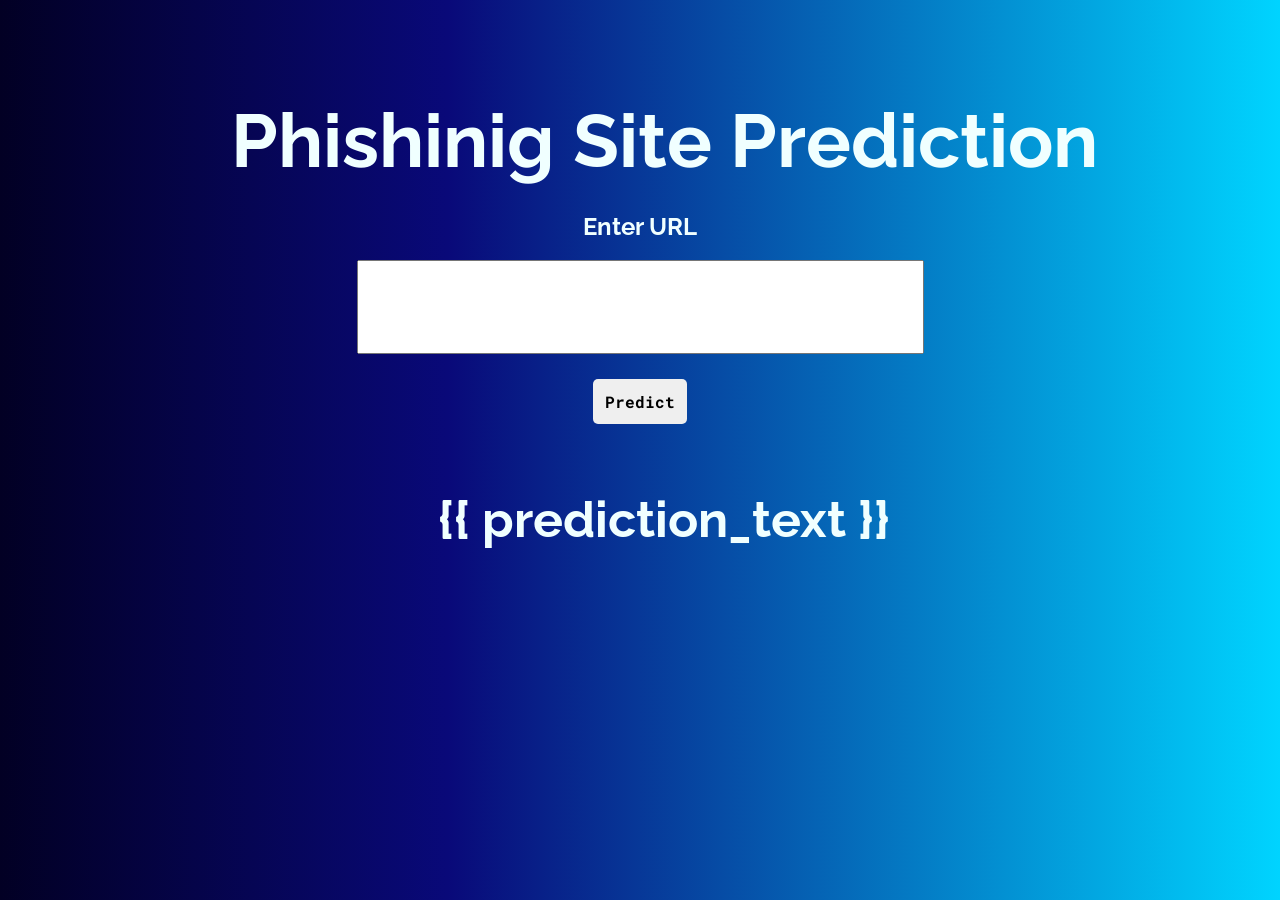
<file: Final Deliverables/templates/index.html>
<!DOCTYPE html>
<html lang="en">

<head>
  <meta charset="UTF-8">
  <meta http-equiv="X-UA-Compatible" content="IE=edge">
  <meta name="viewport" content="width=device-width, initial-scale=1.0">
  <title>Document</title>
  <link rel="stylesheet"  href="../static/style.css">
  <link rel="preconnect" href="https://fonts.gstatic.com">
  <link rel="preconnect" href="https://fonts.gstatic.com">
  <link href="https://fonts.googleapis.com/css2?family=Raleway:wght@100&family=Roboto+Mono&display=swap"
    rel="stylesheet">
  <link rel="preconnect" href="https://fonts.gstatic.com">
  <link href="https://fonts.googleapis.com/css2?family=Raleway:wght@100;700&family=Roboto+Mono&display=swap"
    rel="stylesheet">
  <link rel="preconnect" href="https://fonts.gstatic.com">

</head>

<body>
<br><br><br><br>
  <div class="welcome ">
    <h2 style="color: azure;">Phishinig Site Prediction</h2>
  </div>

  <div class="userinput">
    <h2>Enter URL </h2>
<br>
    <form action='/predict' method="post">
      <div class="input">
        <input id="url" name="z1" type="text" width="48" height="48" size="50" required><br>
        <button class="button" type="Summarize">Predict</button>
      </div>

    </form>
    <br>
    <br>
    <div id='result'>
      {{ prediction_text }}
    </div>
    
  </div>

</body>

</html>
</file>
<file: Final Deliverables/static/style.css>
*{
	margin: 0px;
	padding: 0px;
	/* box-sizing:border-box; */
  }
  body{
	/* background-image: linear-gradient(to right top, #051937, #004d7a, #008793, #00bf72, #a8eb12); */
	background: rgb(2,0,36);
	background: linear-gradient(90deg, rgba(2,0,36,1) 0%, rgba(9,9,121,1) 35%, rgba(0,212,255,1) 100%);
	/* background-image: linear-gradient( 63.1deg,  rgba(5,23,111,1) 16.4%, rgba(24,95,240,1) 64.5% ); */


	height: 100vh;
	font-family: 'Comfortaa', cursive;
  }
  
  
  
  
  @keyframes typing {
	from { 
		width: 0% 
	}
	to { 
		width: 100% 
	}
  }
  
  @keyframes blink {
	from, to { 
		border-color: transparent 
	}
	50% { 
		border-color: orange; 
	}
  }
  #url
  {
	height:90px;
    font-size:14pt;
  }
  .welcome{
	  margin:auto;
	  width: 100%;
	  font-family: 'Raleway', sans-serif; 
	  color:azure; 
	  font-size: 50px;
	  font-weight: bold;
	  text-align:center; 
	  padding: 24px;
	}
  .userinput{
	   padding-top: 3px;
	   /* width: 850px; */
	   width: 100%;
	   /* border: 5px solid gray; */
	   margin:auto;
	   /* border-collapse: collapse; */
	   font-family: Calibri; 
	   font-style: normal;
	   font-weight: bold;
	   text-align:center; 
	   font-family: 'Raleway', sans-serif;
	   border-collapse: collapse; 
	   color:azure; 
	   /* border-style:green; */
	 }
  .output{
	  padding-top: 3px;
	  /* width: 850px; */
	  width: 100%;
	  /* border: 5px solid gray; */
	  margin:auto;
	  /* border-collapse: collapse; */
	  font-family: Calibri; 
	  font-style: normal;
	  font-weight: bold;
	  text-align:center; 
	  font-family: 'Raleway', sans-serif;
	  border-collapse: collapse; 
	  /* border-style:green; */
	}
	 .input-text{
	   /* padding-bottom: 5px; */
	   font-size: 20px;
	   border: none;
	   /* background-color:#A5D9EF; */
	 }
	 .button{
	   margin-top: 25px;
	   border-radius: 5px;
	   font-family: 'Roboto Mono', monospace;
	   padding: 12px;
	 }
	 
	 button{
	   margin-top:50pt;
	   margin-bottom:20pt;
	   border: none;
	   color:black;
	   font-weight: bold;
	   padding: 15px 32px;
	   text-align: center;
	   text-decoration: none;
	   display: inline-block;
	   font-size: 16px;
	   margin: 4px 2px;
	   cursor: pointer;
	 }
#result{
	margin:auto;
	  width: 100%;
	  font-family: 'Raleway', sans-serif; 
	  color:azure; 
	  font-size: 50px;
	  font-weight: bold;
	  text-align:center; 
	  padding: 24px;

}
</file>
